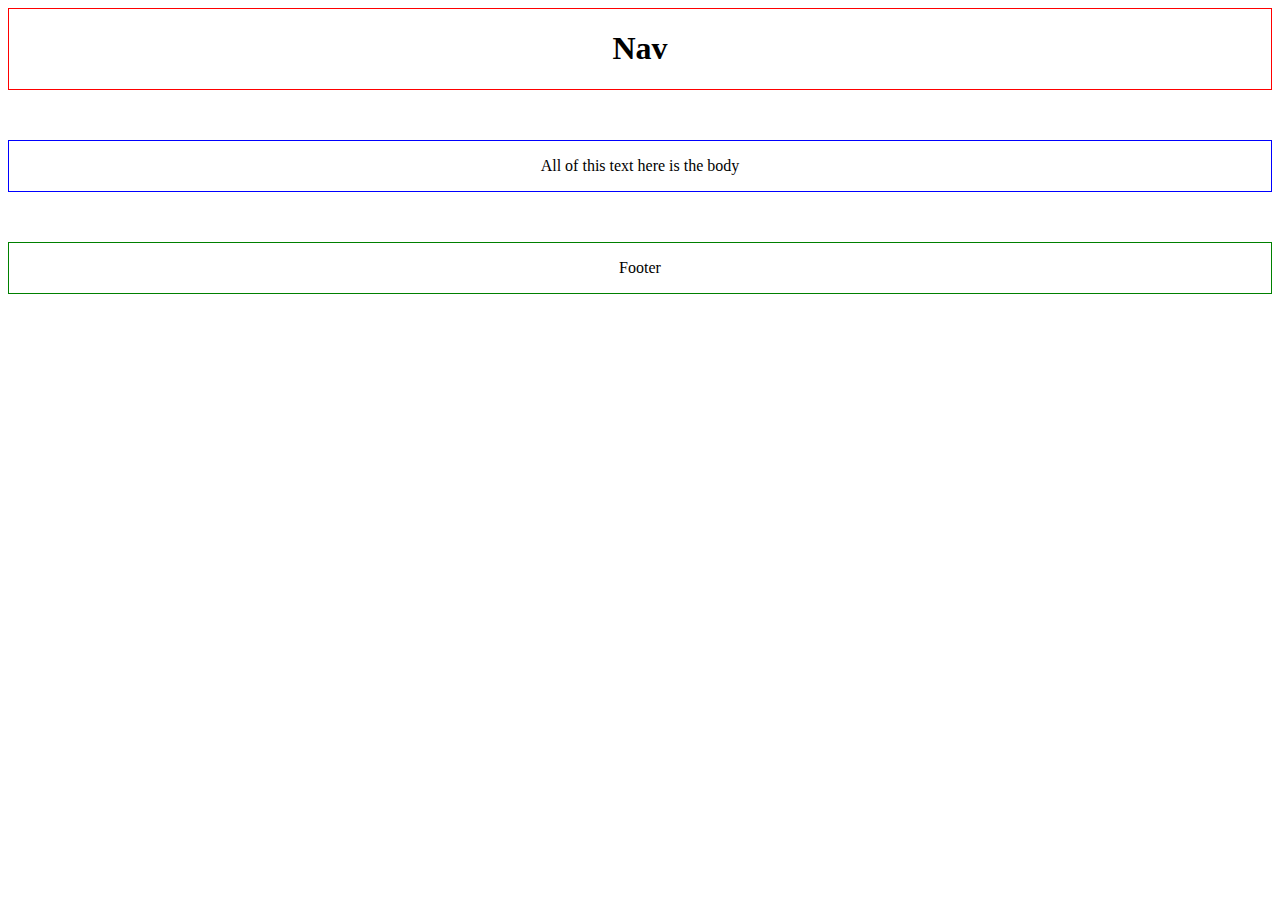
<file: index.html>
<!DOCTYPE html>
<html lang="en">
<head>
    <meta charset="UTF-8">
    <meta name="viewport" content="width=device-width, initial-scale=1.0">
    <link rel="stylesheet" href="styles.css">
    <title>Barca-Subtree-Test</title>
</head>
<body>
    <nav class="nav__container">
        <div>
            <h1>Nav</h1>
        </div>
    </nav>
    <main>
        <div class="main__container">
            <p>All of this text here is the body </p>
        </div>
    </main>

    <footer class="footer__container">
        <div>
            <p>Footer</p>
        </div>
    </footer>
    
</body>
</html>
</file>
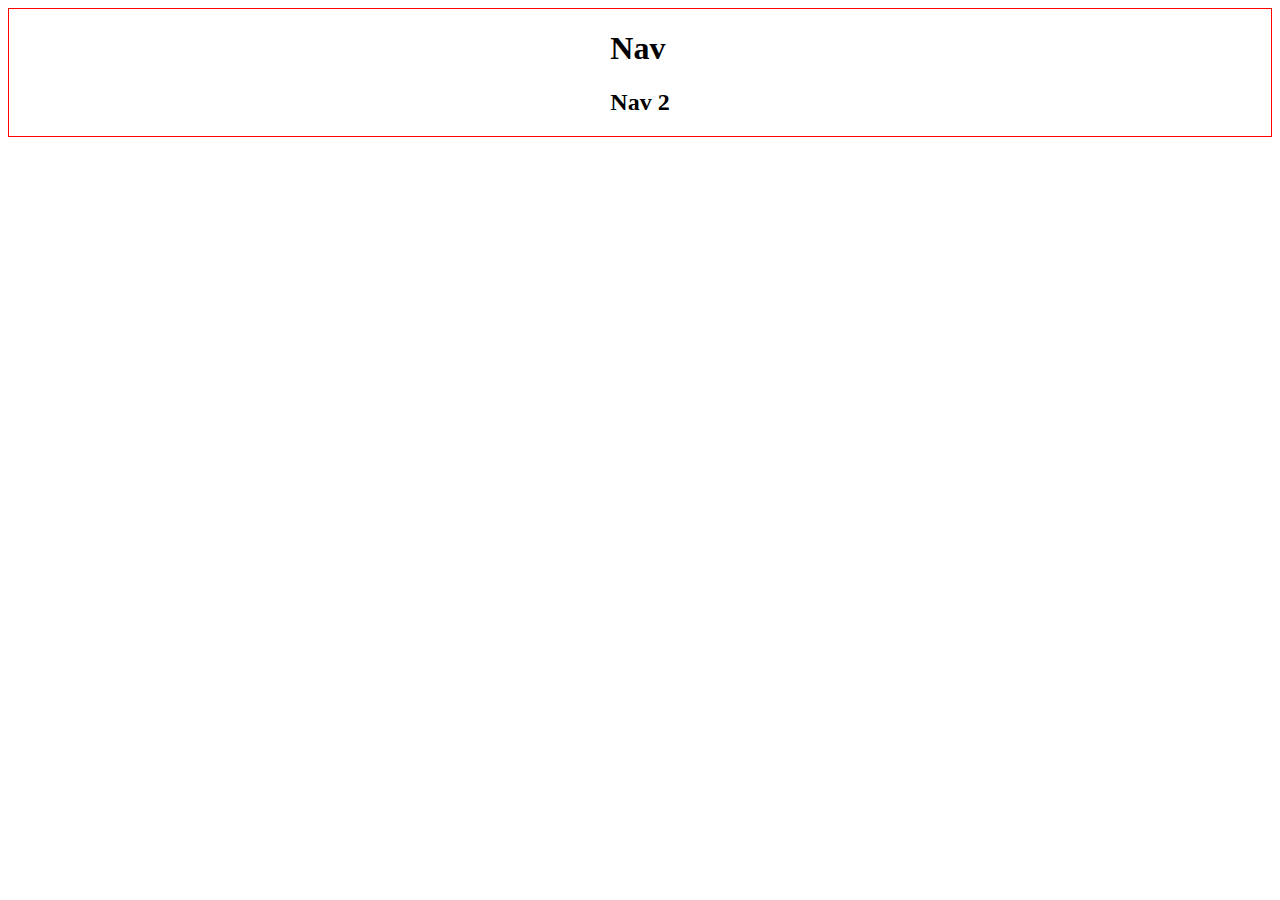
<file: parent-code/index.html>
<!DOCTYPE html>
<html lang="en">
<head>
    <meta charset="UTF-8">
    <meta name="viewport" content="width=device-width, initial-scale=1.0">
    <link rel="stylesheet" href="styles.css">
    <title>Document</title>
</head>
<body>
    <nav class="nav__container">
        <div>
            <h1>Nav</h1>
            <h2>Nav 2</h2>
        </div>
    </nav>
</body>
</html>
</file>
<file: styles.css>
.nav__container {
    max-width: 1500px;
    margin: 0 auto;
    display: flex; 
    justify-content: space-evenly;
    align-items: center;
    border: 1px solid red;
}

.main__container {
    max-width: 1500px;
    margin: 50px auto;
    text-align: center;
    border: 1px solid blue;
}

.footer__container {
    max-width: 1500px;
    margin: 50px auto;
    text-align: center;
    border: 1px solid green;
}
</file>
<file: parent-code/styles.css>
.nav__container {
    max-width: 1500px;
    margin: 0 auto;
    display: flex; 
    justify-content: space-evenly;
    align-items: center;
    border: 1px solid red;
}
</file>
